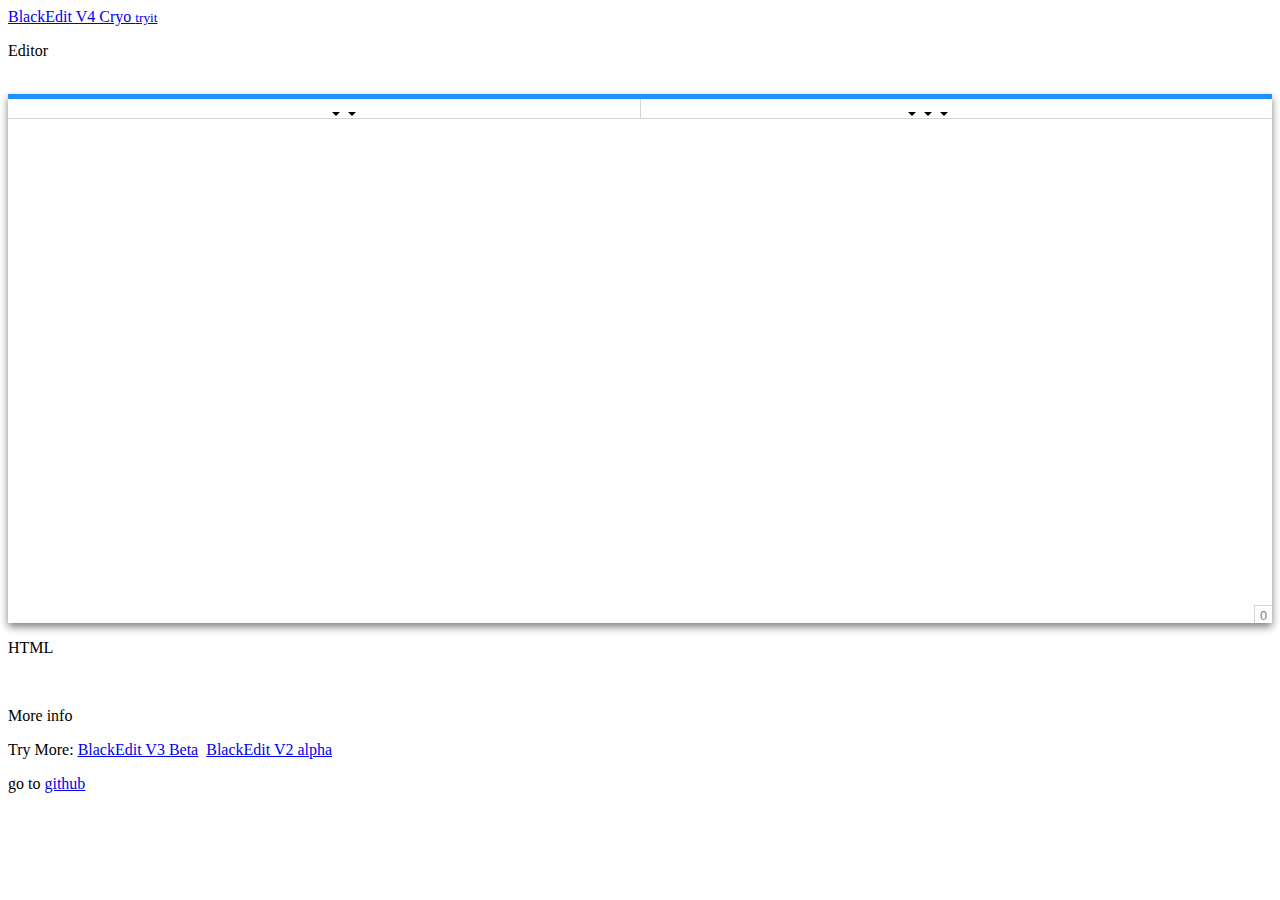
<file: assets/demos/plugin/WYSIWYG-Text-HTML-Editor-BlackEdit/v4/index.html>
<!doctype html>
<html lang="en">
  <head>
    <!-- Required meta tags -->
    <meta charset="utf-8">
    <meta name="viewport" content="width=device-width, initial-scale=1, shrink-to-fit=no">

    <!-- Bootstrap CSS -->
    <link rel="stylesheet" href="https://stackpath.bootstrapcdn.com/bootstrap/4.1.2/css/bootstrap.min.css" integrity="sha384-Smlep5jCw/wG7hdkwQ/Z5nLIefveQRIY9nfy6xoR1uRYBtpZgI6339F5dgvm/e9B" crossorigin="anonymous">
    <link rel="stylesheet" href="https://use.fontawesome.com/releases/v5.2.0/css/all.css" integrity="sha384-hWVjflwFxL6sNzntih27bfxkr27PmbbK/iSvJ+a4+0owXq79v+lsFkW54bOGbiDQ" crossorigin="anonymous">
    <link rel="shortcut icon" href="../logo.png" type="image/x-icon">

    <title>BlackEdit &odot; TryIt</title>
  </head>
  <body>
      <style>
          .editor-space {
              height:500px;
          }
      </style>
    <!-- <div class="container">
        <div id="editor"></div>
        <div id="output"></div>
    </div> -->

    <nav class="navbar navbar-light bg-light">
        <a class="navbar-brand mx-auto" href="#">BlackEdit V4 Cryo <small class="text-info" title="Black editor tryit portal">tryit</small></a>
    </nav>
    <div class="container-fluid">
        <div class="row bg-light p-3 h-100">
            <div class="col-lg-6 d-flex flex-column">
                <p class="lead text-center">Editor</p> <br>
                <div id="editor" class="shadow w-100 rounded border d-block"></div>
            </div>
            <div class="col-lg-6 bg-light d-flex flex-column">
                <p class="lead text-center">HTML</p>
                <div id="output" class="w-100 h-100 d-block border rounded shadow p-2" style="overflow-wrap: break-word"></div>
            </div>
        </div>
        <div class="bg-light p-3">
            <p class="lead text-center">More info</p>
            <p class="lead text-center">
                Try More: <a href="../v3/index.html" class="text-success">BlackEdit V3 Beta</a>&nbsp;
                <a href="../v2/index.html" class="text-danger">BlackEdit V2 alpha</a>
            </p>
            <p class="lead text-center">
                    go to <a href="https://github.com/raj457036/BlackEdit/tree/master/v4/" target="_blank">github <i class="fab fa-github"></i></a>
            </p>
        </div>
    </div>

    <!-- Optional JavaScript -->
    <!-- jQuery first, then Popper.js, then Bootstrap JS -->
    <script src="https://code.jquery.com/jquery-3.3.1.min.js"></script>
    <script src="https://cdnjs.cloudflare.com/ajax/libs/popper.js/1.14.3/umd/popper.min.js" integrity="sha384-ZMP7rVo3mIykV+2+9J3UJ46jBk0WLaUAdn689aCwoqbBJiSnjAK/l8WvCWPIPm49" crossorigin="anonymous"></script>
    <script src="https://stackpath.bootstrapcdn.com/bootstrap/4.1.2/js/bootstrap.min.js" integrity="sha384-o+RDsa0aLu++PJvFqy8fFScvbHFLtbvScb8AjopnFD+iEQ7wo/CG0xlczd+2O/em" crossorigin="anonymous"></script>

    <script src="./editor-class.js"></script>
    <script>
        var ed = new BlackEdit('editor','output');
        ed.init(auto_output=true);

    </script>
</body>
</html>
</file>
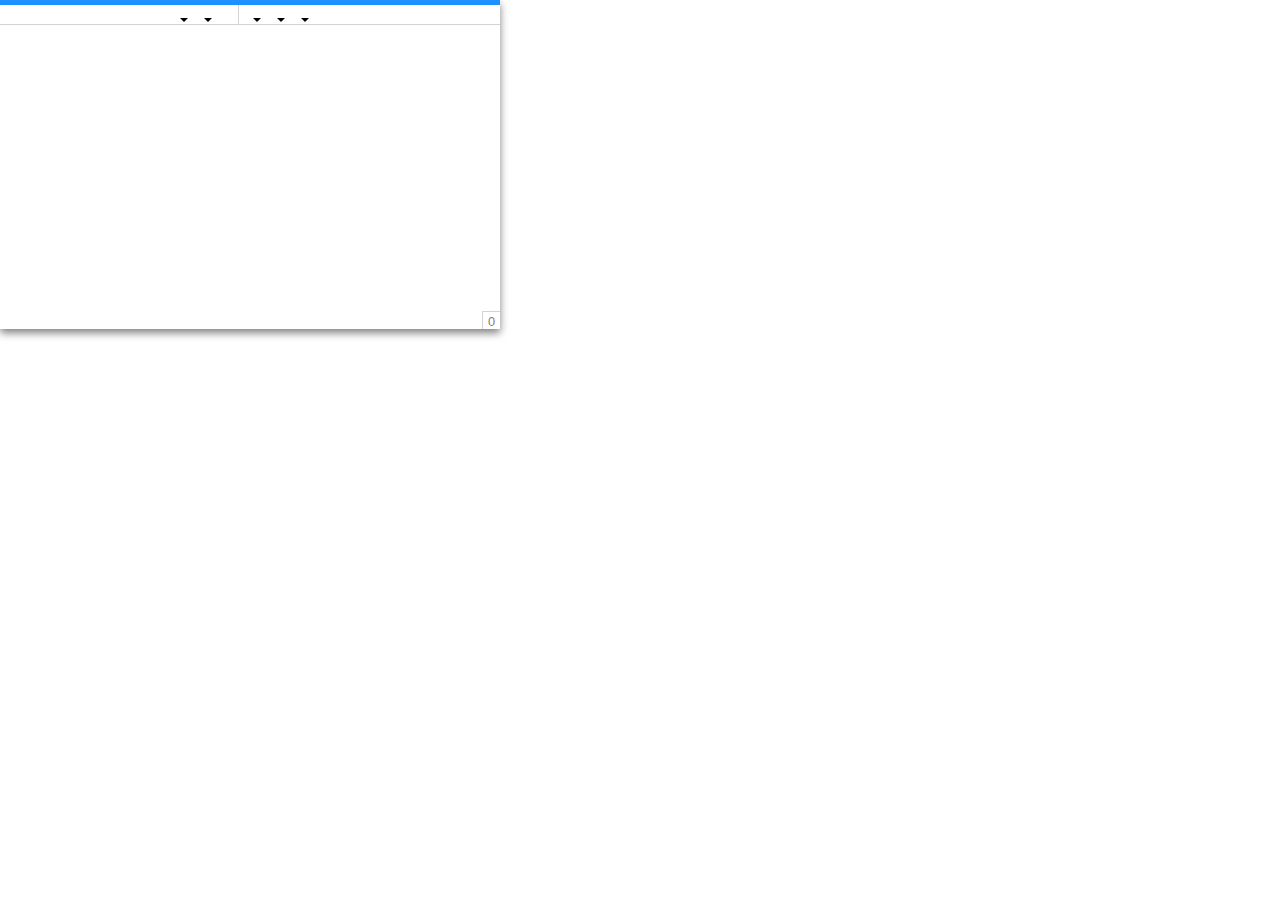
<file: assets/demos/plugin/WYSIWYG-Text-HTML-Editor-BlackEdit/v4/index_full.html>
<!doctype html>
<html lang="en">
  <head>
    <!-- Required meta tags -->
    <meta charset="utf-8">
    <meta name="viewport" content="width=device-width, initial-scale=1, shrink-to-fit=no">

    <!-- Bootstrap CSS -->
    <link rel="stylesheet" href="https://stackpath.bootstrapcdn.com/bootstrap/4.1.2/css/bootstrap.min.css" integrity="sha384-Smlep5jCw/wG7hdkwQ/Z5nLIefveQRIY9nfy6xoR1uRYBtpZgI6339F5dgvm/e9B" crossorigin="anonymous">
    <link rel="stylesheet" href="https://use.fontawesome.com/releases/v5.2.0/css/all.css" integrity="sha384-hWVjflwFxL6sNzntih27bfxkr27PmbbK/iSvJ+a4+0owXq79v+lsFkW54bOGbiDQ" crossorigin="anonymous">
    <link rel="stylesheet" href="./editor.css">
    <title>Hello, world!</title>
  </head>
  <body>
    <div class="container">
        <div class="be-container">
            <div class="be" id="be">
                <div class="be-tools">
                    <div class="be-basic-tools">
                        <button class="be-btn" type="button" data-edcmd="bold"><i class="fas fa-bold"></i></button>
                        <button class="be-btn" type="button" data-edcmd="italic"><i class="fas fa-italic"></i></button>
                        <button class="be-btn" type="button" data-edcmd="underline"><i class="fas fa-underline"></i></button>
                        <div class="be-dropdown">
                            <button type="button" class="be-dropdown-toggler be-btn"><i class="fas fa-font"></i></button>
                            <div class="be-dropdown-toggle color-pallet-toggle">
                                <div class="be-dropdown-item color-pallet active" data-edcmd="foreColor" data-param="#FF0000"  style="background-color:#FF0000"></div>
                                <div class="be-dropdown-item color-pallet" data-edcmd="foreColor" data-param="#FF8000"  style="background-color:#FF8000"></div>
                                <div class="be-dropdown-item color-pallet" data-edcmd="foreColor" data-param="#FFFF00"  style="background-color:#FFFF00"></div>
                                <div class="be-dropdown-item color-pallet" data-edcmd="foreColor" data-param="#80FF00"  style="background-color:#80FF00"></div>
                                <div class="be-dropdown-item color-pallet" data-edcmd="foreColor" data-param="#00FF00"  style="background-color:#00FF00"></div>
                                <div class="be-dropdown-item color-pallet" data-edcmd="foreColor" data-param="#0080FF"  style="background-color:#0080FF"></div>
                                <div class="be-dropdown-item color-pallet" data-edcmd="foreColor" data-param="#0000FF"  style="background-color:#0000FF"></div>
                                <div class="be-dropdown-item color-pallet" data-edcmd="foreColor" data-param="#8000FF"  style="background-color:#8000FF"></div>
                                <div class="be-dropdown-item color-pallet" data-edcmd="foreColor" data-param="#FF00FF"  style="background-color:#FF00FF"></div>
                                <div class="be-dropdown-item color-pallet" data-edcmd="foreColor" data-param="#FF0080"  style="background-color:#FF0080"></div>
                                <div class="be-dropdown-item color-pallet" data-edcmd="foreColor" data-param="#000000"  style="background-color:#000000"></div>
                                <div class="be-dropdown-item color-pallet" data-edcmd="foreColor" data-param="#ffffff"  style="background-color:#ffffff"></div>
                            </div>
                        </div>
                        <div class="be-dropdown">
                            <button type="button" class="be-dropdown-toggler be-btn"><i class="fas fa-highlighter"></i></button>
                            <div class="be-dropdown-toggle color-pallet-toggle">
                                <div class="be-dropdown-item color-pallet" data-edcmd="backColor" data-param="#FF0000"  style="background-color:#FF0000"></div>
                                <div class="be-dropdown-item color-pallet" data-edcmd="backColor" data-param="#FF8000"  style="background-color:#FF8000"></div>
                                <div class="be-dropdown-item color-pallet" data-edcmd="backColor" data-param="#FFFF00"  style="background-color:#FFFF00"></div>
                                <div class="be-dropdown-item color-pallet" data-edcmd="backColor" data-param="#80FF00"  style="background-color:#80FF00"></div>
                                <div class="be-dropdown-item color-pallet" data-edcmd="backColor" data-param="#00FF00"  style="background-color:#00FF00"></div>
                                <div class="be-dropdown-item color-pallet" data-edcmd="backColor" data-param="#0080FF"  style="background-color:#0080FF"></div>
                                <div class="be-dropdown-item color-pallet" data-edcmd="backColor" data-param="#0000FF"  style="background-color:#0000FF"></div>
                                <div class="be-dropdown-item color-pallet" data-edcmd="backColor" data-param="#8000FF"  style="background-color:#8000FF"></div>
                                <div class="be-dropdown-item color-pallet" data-edcmd="backColor" data-param="#FF00FF"  style="background-color:#FF00FF"></div>
                                <div class="be-dropdown-item color-pallet" data-edcmd="backColor" data-param="#FF0080"  style="background-color:#FF0080"></div>
                                <div class="be-dropdown-item color-pallet" data-edcmd="backColor" data-param="#000000"  style="background-color:#000000"></div>
                                <div class="be-dropdown-item color-pallet" data-edcmd="backColor" data-param="#ffffff"  style="background-color:#ffffff"></div>
                            </div>
                        </div>
                        <div class="be-dropdown">
                            <button type="button" class="be-dropdown-toggler be-btn no-caret"><i class="fas fa-image"></i></button>
                            <div class="be-dropdown-toggle">
                                <form action="" method="post" id="be-img-form" enctype="multipart/form-data">
                                    <label for="be-img-file">
                                        <b>Drop image</b><br>(or click)
                                    </label>
                                    <input type="file" name="img" hidden id="be-img-file" accept=".gif,.jpg,.jpeg,.png">
                                </form>
                                <div class="url-input">
                                    <input type="url" name="imgurl" id="be-img-url" placeholder="http:// img url">
                                    <button class="be-btn" onclick="insertImage('be-img-url')">Insert</button>
                                </div>
                            </div>
                        </div>
                    </div>
                    <div class="be-advance-tools">
                        <div class="be-dropdown">
                            <button type="button" class="be-dropdown-toggler be-btn"><i class="fas fa-paragraph"></i></button>
                            <div class="be-dropdown-toggle">
                                <div class="be-dropdown-item" data-edcmd="formatBlock" data-param="<p>" ><p>Normal</p></div>
                                <div class="be-dropdown-item" data-edcmd="formatBlock" data-param="<h1>" ><h1>Heading 1</h1></div>
                                <div class="be-dropdown-item" data-edcmd="formatBlock" data-param="<h2>" ><h2>heading 2</h2></div>
                                <div class="be-dropdown-item" data-edcmd="formatBlock" data-param="<h3>" ><h3>Heading 3</h3></div>
                                <div class="be-dropdown-item" data-edcmd="formatBlock" data-param="<h4>" ><h4>Heading 4</h4></div>
                                <div class="be-dropdown-item" data-edcmd="formatBlock" data-param="<h5>" ><h5>Heading 5</h5></div>
                            </div>
                        </div>
                        <div class="be-dropdown">
                            <button type="button" class="be-dropdown-toggler be-btn"><i class="fas fa-align-left"></i></button>
                            <div class="be-dropdown-toggle">
                                <div class="be-dropdown-item" data-edcmd="justifyLeft"><i class="fas fa-align-left"> &nbsp;left</i></div>
                                <div class="be-dropdown-item" data-edcmd="justifyCenter"><i class="fas fa-align-center"> &nbsp;center</i></div>
                                <div class="be-dropdown-item" data-edcmd="justifyRight"><i class="fas fa-align-right"> &nbsp;right</i></div>
                                <div class="be-dropdown-item" data-edcmd="justifyFull"><i class="fas fa-align-justify"> &nbsp;justify</i></div>
                            </div>
                        </div>
                        <div class="be-dropdown">
                            <button type="button" class="be-dropdown-toggler be-btn" data-toggle='editor-dropdown' data-id='editor-dropdown-toggle-3'><i class="fas fa-list-ol"></i></button>
                            <div class="be-dropdown-toggle" id="editor-dropdown-toggle-3">
                                <div class="be-dropdown-item" data-edcmd="insertOrderedList"><i class="fas fa-list-ol"> &nbsp;num list</i></div>
                                <div class="be-dropdown-item" data-edcmd="insertUnorderedList"><i class="fas fa-list-ul"> &nbsp;bullet list</i></div>
                            </div>
                        </div>
                        <button class="be-btn" type="button" data-edcmd="insertLink"><i class="fas fa-link"></i></button>
                        <button class="be-btn" type="button" data-edcmd="code"><i class="fas fa-code"></i></button>
                        <button class="be-btn" type="button" data-edcmd="undo"><i class="fas fa-undo"></i></button>
                        <button class="be-btn" type="button" data-edcmd="redo"><i class="fas fa-redo"></i></button>
                    </div>
                </div>
                <iframe id="be-space" onblur="this.focus()" class="be-space"></iframe>
                <span id="be-count">0</span>
            </div>
        </div>
    </div>

    <!-- Optional JavaScript -->
    <!-- jQuery first, then Popper.js, then Bootstrap JS -->
    <script src="https://code.jquery.com/jquery-3.3.1.min.js"></script>
    <script src="https://cdnjs.cloudflare.com/ajax/libs/popper.js/1.14.3/umd/popper.min.js" integrity="sha384-ZMP7rVo3mIykV+2+9J3UJ46jBk0WLaUAdn689aCwoqbBJiSnjAK/l8WvCWPIPm49" crossorigin="anonymous"></script>
    <script src="https://stackpath.bootstrapcdn.com/bootstrap/4.1.2/js/bootstrap.min.js" integrity="sha384-o+RDsa0aLu++PJvFqy8fFScvbHFLtbvScb8AjopnFD+iEQ7wo/CG0xlczd+2O/em" crossorigin="anonymous"></script>
    <script src="./editor.js"></script>
</body>
</html>
</file>
<file: assets/demos/plugin/WYSIWYG-Text-HTML-Editor-BlackEdit/v4/editor.css>
body,
html {
  width: 100%;
  height: 100%;
  margin: 0;
  padding: 0;
}

@font-face {
  font-family: 'Roboto';
  font-style: normal;
  src: url(https://fonts.googleapis.com/css?family=Roboto);
}

.be-frame-manager img {
  width: inherit;
  min-width: 200px;
}

.be-container {
  display: inline-block;
  position: relative;
  width: 500px;
}

.be-container .be {
  font-family: 'Roboto', sans-serif;
  display: block;
  width: 100%;
  -webkit-box-shadow: 0 0.25rem 0.5rem gray;
          box-shadow: 0 0.25rem 0.5rem gray;
  resize: both;
}

.be-container .be .be-btn {
  font-size: 12px;
  border: 0px;
  padding: 5px 12px;
  margin: 0;
  cursor: pointer;
  background: white;
}

.be-container .be .be-btn:hover {
  outline: none;
  background: lightgray;
}

.be-container .be .be-btn.active {
  color: dodgerblue;
}

.be-container .be .be-tools {
  padding: auto 10px;
  width: 100%;
  border-top: 5px solid dodgerblue;
  display: -webkit-box;
  display: -ms-flexbox;
  display: flex;
  -webkit-box-orient: horizontal;
  -webkit-box-direction: normal;
      -ms-flex-direction: row;
          flex-direction: row;
  -webkit-box-pack: center;
      -ms-flex-pack: center;
          justify-content: center;
  border-bottom: 1px solid lightgray;
}

.be-container .be .be-tools .be-basic-tools {
  display: -webkit-box;
  display: -ms-flexbox;
  display: flex;
  border-right: 1px solid lightgray;
}

.be-container .be .be-tools .be-advance-tools {
  display: -webkit-box;
  display: -ms-flexbox;
  display: flex;
}

.be-container .be .be-space {
  font-family: sans-serif;
  position: relative;
  display: inline-block;
  width: 100%;
  min-height: 300px;
  -webkit-box-sizing: border-box;
          box-sizing: border-box;
  padding: 5px;
  overflow-wrap: break-word;
  background: white;
  border: 0;
}

.be-container .be #be-count {
  position: absolute;
  border-top: 1px solid lightgray;
  border-left: 1px solid lightgray;
  padding: 2px 5px 0 5px;
  font-size: 0.8rem;
  color: gray;
  font-weight: 100;
  bottom: 0;
  right: 0;
}

.be-container .be-dropdown {
  display: inline-block;
  position: relative;
}

.be-container .be-dropdown:hover .be-dropdown-toggler {
  color: dodgerblue;
}

.be-container .be-dropdown:hover .be-dropdown-toggle {
  display: block;
}

.be-container .be-dropdown:hover .be-dropdown-toggle.color-pallet-toggle {
  display: -webkit-box;
  display: -ms-flexbox;
  display: flex;
  -ms-flex-wrap: wrap;
      flex-wrap: wrap;
  min-width: 126px;
  padding: 3px;
}

.be-container .be-dropdown .be-dropdown-toggler::after {
  content: "";
  border-top: 4px solid black;
  border-bottom: 4px solid transparent;
  border-left: 4px solid transparent;
  border-right: 4px solid transparent;
  position: absolute;
  top: 13px;
  right: 2px;
}

.be-container .be-dropdown .be-dropdown-toggler.no-caret::after {
  display: none;
}

.be-container .be-dropdown .be-dropdown-toggle {
  z-index: 1;
  font-family: sans-serif;
  display: none;
  position: absolute;
  background-color: white;
  border-bottom-left-radius: 2px;
  border-bottom-right-radius: 2px;
  -webkit-box-shadow: 0px 8px 16px 0px rgba(0, 0, 0, 0.2);
          box-shadow: 0px 8px 16px 0px rgba(0, 0, 0, 0.2);
}

.be-container .be-dropdown .be-dropdown-toggle.be-hover-dropdown {
  display: block;
}

.be-container .be-dropdown .be-dropdown-toggle .be-dropdown-item {
  cursor: pointer;
  padding: 5px 10px;
}

.be-container .be-dropdown .be-dropdown-toggle .be-dropdown-item p,
.be-container .be-dropdown .be-dropdown-toggle .be-dropdown-item h1,
.be-container .be-dropdown .be-dropdown-toggle .be-dropdown-item h2,
.be-container .be-dropdown .be-dropdown-toggle .be-dropdown-item h3,
.be-container .be-dropdown .be-dropdown-toggle .be-dropdown-item h4,
.be-container .be-dropdown .be-dropdown-toggle .be-dropdown-item h5 {
  margin: 0;
  padding: 0;
  min-width: 200px;
}

.be-container .be-dropdown .be-dropdown-toggle .be-dropdown-item i {
  min-width: 100px;
  padding: auto 40px;
}

.be-container .be-dropdown .be-dropdown-toggle .be-dropdown-item:hover {
  background: lightgray;
}

.be-container .be-dropdown .be-dropdown-toggle .be-dropdown-item.active {
  background: lightgray;
  opacity: 0.8;
}

.be-container .be-dropdown .be-dropdown-toggle .be-dropdown-item.color-pallet {
  font-weight: 600;
  text-align: center;
  display: inline-block;
  min-width: 36px;
  min-height: 35px;
  margin: 2px;
  outline: 1px dotted gray;
}

.be-container .be-dropdown .be-dropdown-toggle:last-child {
  border-bottom: 2px solid dodgerblue;
}

.be-container .be-dropdown .be-dropdown-toggle form {
  display: -webkit-box;
  display: -ms-flexbox;
  display: flex;
  width: 200px;
  height: 100px;
}

.be-container .be-dropdown .be-dropdown-toggle form label {
  text-align: center;
  padding-top: 25px;
  cursor: pointer;
  width: 100%;
  outline: 1.5px dashed gray;
  margin: 10px;
}

.be-container .be-dropdown .be-dropdown-toggle form label:hover {
  background: #eee;
}

.be-container .be-dropdown .be-dropdown-toggle .url-input {
  display: -webkit-box;
  display: -ms-flexbox;
  display: flex;
  -webkit-box-orient: vertical;
  -webkit-box-direction: normal;
      -ms-flex-direction: column;
          flex-direction: column;
}

.be-container .be-dropdown .be-dropdown-toggle .url-input input {
  display: block;
  outline: none;
  border: 0;
  border-bottom: 1px solid dodgerblue;
  margin: auto 10px;
}

.be-popup {
  background: white;
  margin: 0 auto;
  position: relative;
  display: inline-block;
  min-width: 100px;
  border: 1px solid lightgray;
  border-top: 4px solid dodgerblue;
  -webkit-box-sizing: border-box;
          box-sizing: border-box;
  -webkit-box-shadow: 0 0.25rem 0.5rem gray;
          box-shadow: 0 0.25rem 0.5rem gray;
}

.be-popup::after {
  position: absolute;
  content: "";
  border-top: 7px solid transparent;
  border-bottom: 7px solid dodgerblue;
  border-left: 7px solid transparent;
  border-right: 7px solid transparent;
  top: -17px;
  left: 47%;
}

.be-popup .be-popup-content {
  position: relative;
  display: inline-block;
  width: 100%;
  height: 100%;
}

.be-popup .be-popup-content .be-popup-topbar {
  display: -webkit-box;
  display: -ms-flexbox;
  display: flex;
  width: 100%;
  height: 24%;
  border-bottom: 1px solid lightgray;
}

.be-popup .be-popup-content .be-popup-topbar .be-popup-topbar-item {
  display: -webkit-box;
  display: -ms-flexbox;
  display: flex;
  height: 35px;
  width: 35px;
  border-right: 1px solid lightgray;
}

.be-popup .be-popup-content .be-popup-topbar .be-popup-topbar-item button {
  cursor: pointer;
  width: 100%;
  height: 100%;
  border: 0;
  background: white;
  outline: none;
}

.be-popup .be-popup-content .be-popup-topbar .be-popup-topbar-item button:hover {
  background: lightgray;
}

.be-popup .be-popup-content .be-popup-topbar .be-popup-topbar-item button.active {
  color: dodgerblue;
}

.be-popup .be-popup-content .be-popup-action-container {
  display: -webkit-box;
  display: -ms-flexbox;
  display: flex;
  width: 100%;
  height: 76%;
}

.be-popup-content-wrapper {
  display: inline-block;
  width: 100%;
}

.be-popup-form {
  display: -webkit-box;
  display: -ms-flexbox;
  display: flex;
  width: 100%;
  height: 100%;
}

.be-popup-form label {
  text-align: center;
  padding-top: 25px;
  cursor: pointer;
  width: 100%;
  outline: 1.5px dashed gray;
  margin: 10px;
}

.be-popup-form label:hover {
  background: #eee;
}

.be-popup-input {
  display: inline-block;
  margin: 12px;
  width: 90%;
  height: 20px;
  padding: 0;
  border: 0;
  border-bottom: 2px solid dodgerblue;
}

.be-popup-action-url-btn {
  cursor: pointer;
  font-size: 16px;
  float: right;
  padding: 5px 15px;
  background: transparent;
  border: 0;
}

.be-popup-action-url-btn:hover {
  background: #eee;
  color: dodgerblue;
}

#cover {
  z-index: 10000;
  resize: both;
  overflow: auto;
  position: absolute;
  display: inline-block;
  min-width: 25px;
  min-height: 25px;
  border: 2px solid dodgerblue;
}

#cover #left-top {
  position: absolute;
  border: 3px solid blue;
  top: 0;
  left: 0;
}

#cover #left-bottom {
  position: absolute;
  border: 3px solid blue;
  bottom: 0;
  left: 0;
}

#cover #right-top {
  position: absolute;
  border: 3px solid blue;
  right: 0;
  top: 0;
}

#cover #right-bottom {
  position: absolute;
  border: 3px solid lightgray;
  right: 0;
  bottom: 0;
}
/*# sourceMappingURL=editor.css.map */
</file>
